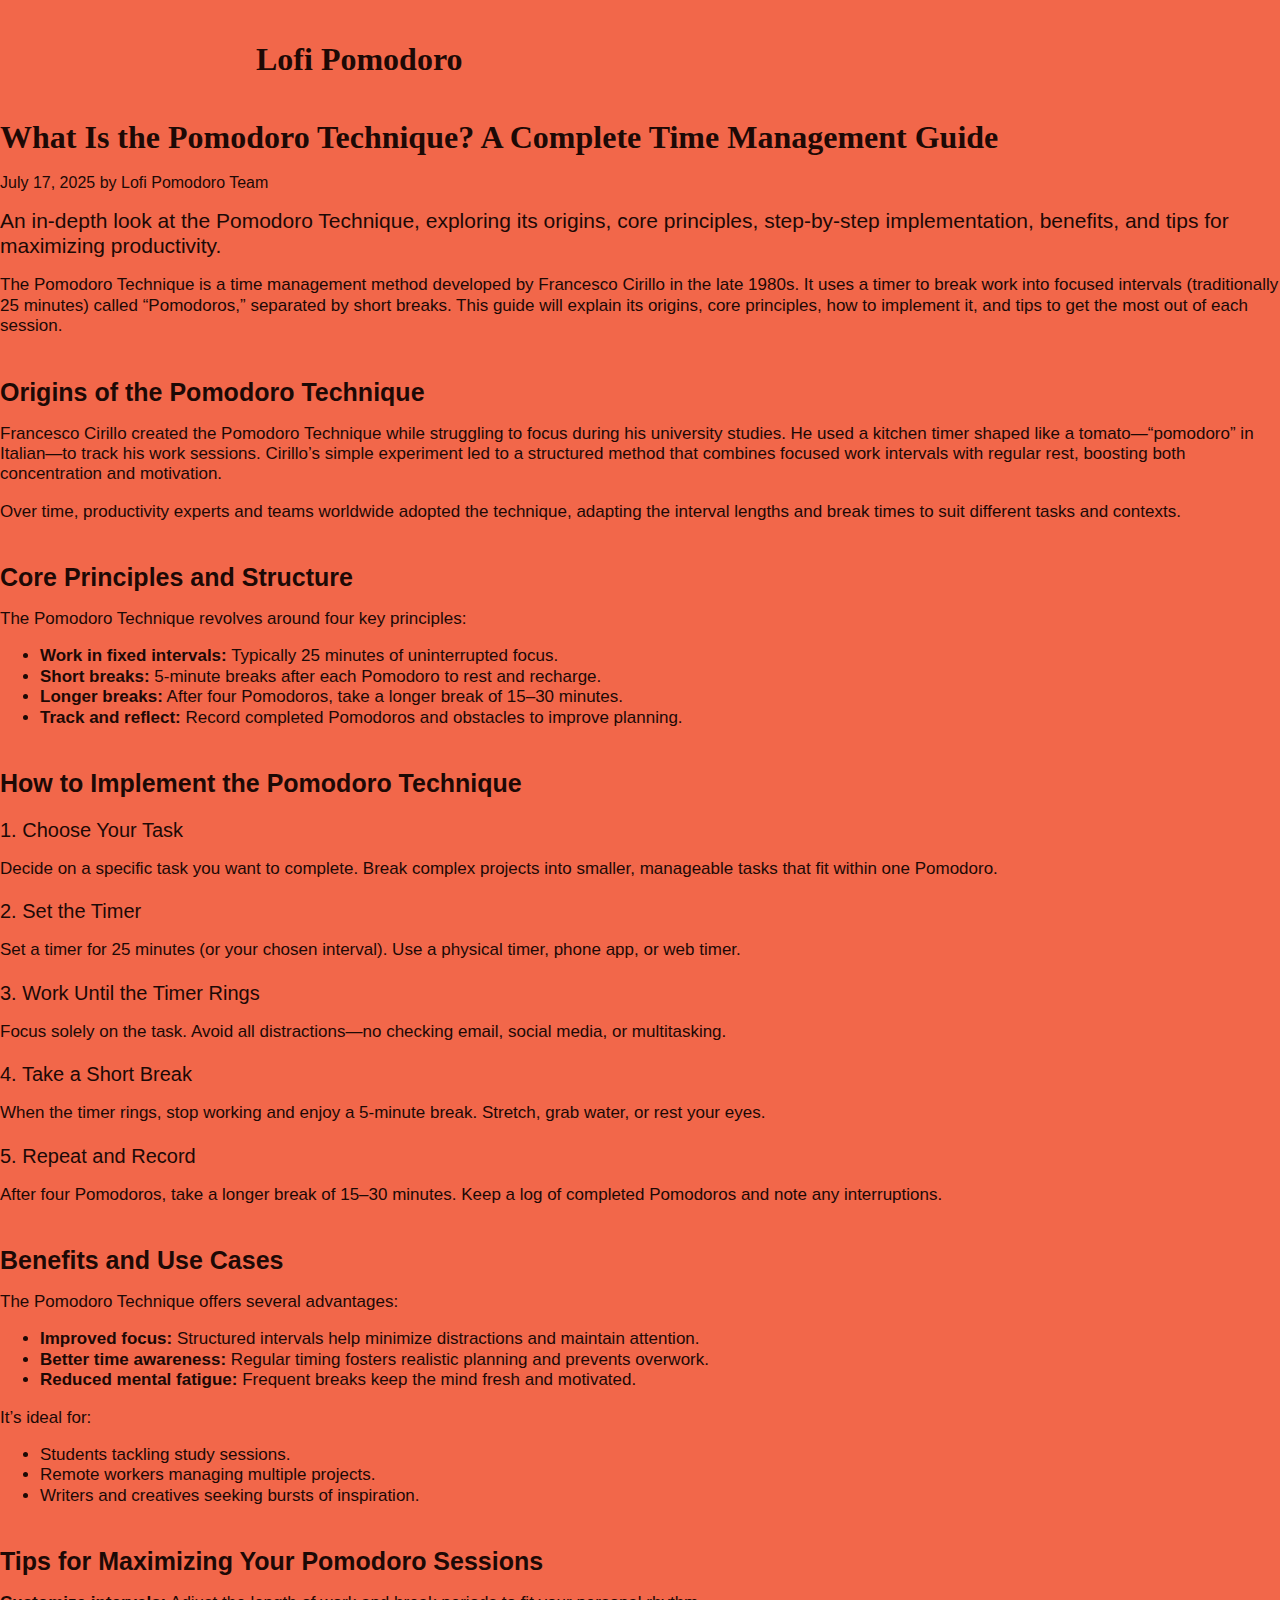
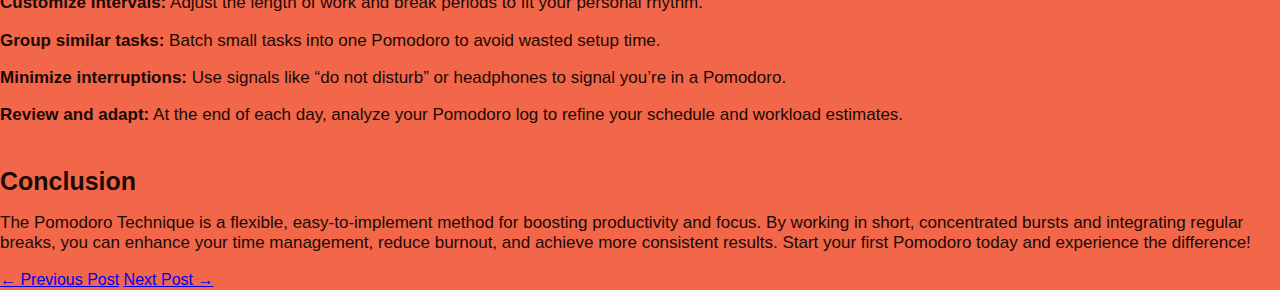
<file: more-pomodoro/posts/What-Is-the-Pomodoro-Technique.html>
<!DOCTYPE html>
<html lang="en">
<head>
  <meta charset="UTF-8">
  <meta http-equiv="X-UA-Compatible" content="IE=edge">
  <meta name="viewport" content="width=device-width, initial-scale=1">

  <title>What Is the Pomodoro Technique? A Complete Time Management Guide</title>
  <meta name="description" content="Discover the Pomodoro Technique, a simple time management method to boost focus and productivity with 25-minute intervals and regular breaks.">
  <link rel="canonical" href="https://lofi-pomodoro.com/posts/2025-07-17-what-is-the-pomodoro-technique.html">

  <!-- Open Graph -->
  <meta property="og:type" content="article">
  <meta property="og:title" content="What Is the Pomodoro Technique? A Complete Time Management Guide">
  <meta property="og:description" content="Discover the Pomodoro Technique, a simple time management method to boost focus and productivity with 25-minute intervals and regular breaks.">
  <meta property="og:url" content="https://lofi-pomodoro.com/posts/2025-07-17-what-is-the-pomodoro-technique.html">
  <meta property="og:image" content="https://lofi-pomodoro.com/images/pomodoro-technique.jpg">

  <!-- Twitter Card -->
  <meta name="twitter:card" content="summary_large_image">
  <meta name="twitter:title" content="What Is the Pomodoro Technique? A Complete Time Management Guide">
  <meta name="twitter:description" content="Discover the Pomodoro Technique, a simple time management method to boost focus and productivity with 25-minute intervals and regular breaks.">
  <meta name="twitter:image" content="https://lofi-pomodoro.com/images/pomodoro-technique.jpg">

  <link href="posts.css" rel="stylesheet">
</head>
<body>
  <header>
    <div class="wrapper">
      <h1>Lofi Pomodoro</h1>
    </div>
  </header>

  <article>
    <h1>What Is the Pomodoro Technique? A Complete Time Management Guide</h1>
    <p class="post-meta">
      <time datetime="2025-07-17">July 17, 2025</time> by Lofi Pomodoro Team
    </p>
    <p class="article-summary">
      An in-depth look at the Pomodoro Technique, exploring its origins, core principles, step-by-step implementation, benefits, and tips for maximizing productivity.
    </p>
    <div class="article-body">
      <p>The Pomodoro Technique is a time management method developed by Francesco Cirillo in the late 1980s. It uses a timer to break work into focused intervals (traditionally 25 minutes) called “Pomodoros,” separated by short breaks. This guide will explain its origins, core principles, how to implement it, and tips to get the most out of each session.</p>

      <h2>Origins of the Pomodoro Technique</h2>
      <p>Francesco Cirillo created the Pomodoro Technique while struggling to focus during his university studies. He used a kitchen timer shaped like a tomato—“pomodoro” in Italian—to track his work sessions. Cirillo’s simple experiment led to a structured method that combines focused work intervals with regular rest, boosting both concentration and motivation.</p>
      <p>Over time, productivity experts and teams worldwide adopted the technique, adapting the interval lengths and break times to suit different tasks and contexts.</p>

      <h2>Core Principles and Structure</h2>
      <p>The Pomodoro Technique revolves around four key principles:</p>
      <ul>
        <li><strong>Work in fixed intervals:</strong> Typically 25 minutes of uninterrupted focus.</li>
        <li><strong>Short breaks:</strong> 5-minute breaks after each Pomodoro to rest and recharge.</li>
        <li><strong>Longer breaks:</strong> After four Pomodoros, take a longer break of 15–30 minutes.</li>
        <li><strong>Track and reflect:</strong> Record completed Pomodoros and obstacles to improve planning.</li>
      </ul>

      <h2>How to Implement the Pomodoro Technique</h2>
      <h3>1. Choose Your Task</h3>
      <p>Decide on a specific task you want to complete. Break complex projects into smaller, manageable tasks that fit within one Pomodoro.</p>
      <h3>2. Set the Timer</h3>
      <p>Set a timer for 25 minutes (or your chosen interval). Use a physical timer, phone app, or web timer.</p>
      <h3>3. Work Until the Timer Rings</h3>
      <p>Focus solely on the task. Avoid all distractions—no checking email, social media, or multitasking.</p>
      <h3>4. Take a Short Break</h3>
      <p>When the timer rings, stop working and enjoy a 5-minute break. Stretch, grab water, or rest your eyes.</p>
      <h3>5. Repeat and Record</h3>
      <p>After four Pomodoros, take a longer break of 15–30 minutes. Keep a log of completed Pomodoros and note any interruptions.</p>

      <h2>Benefits and Use Cases</h2>
      <p>The Pomodoro Technique offers several advantages:</p>
      <ul>
        <li><strong>Improved focus:</strong> Structured intervals help minimize distractions and maintain attention.</li>
        <li><strong>Better time awareness:</strong> Regular timing fosters realistic planning and prevents overwork.</li>
        <li><strong>Reduced mental fatigue:</strong> Frequent breaks keep the mind fresh and motivated.</li>
      </ul>
      <p>It’s ideal for:</p>
      <ul>
        <li>Students tackling study sessions.</li>
        <li>Remote workers managing multiple projects.</li>
        <li>Writers and creatives seeking bursts of inspiration.</li>
      </ul>

      <h2>Tips for Maximizing Your Pomodoro Sessions</h2>
      <p><strong>Customize intervals:</strong> Adjust the length of work and break periods to fit your personal rhythm.</p>
      <p><strong>Group similar tasks:</strong> Batch small tasks into one Pomodoro to avoid wasted setup time.</p>
      <p><strong>Minimize interruptions:</strong> Use signals like “do not disturb” or headphones to signal you’re in a Pomodoro.</p>
      <p><strong>Review and adapt:</strong> At the end of each day, analyze your Pomodoro log to refine your schedule and workload estimates.</p>

      <h2>Conclusion</h2>
      <p>The Pomodoro Technique is a flexible, easy-to-implement method for boosting productivity and focus. By working in short, concentrated bursts and integrating regular breaks, you can enhance your time management, reduce burnout, and achieve more consistent results. Start your first Pomodoro today and experience the difference!</p>
    </div>
  </article>

  <footer>
    <nav class="post-navigation">
      <a rel="prev" href="previous-post.html">← Previous Post</a>
      <a rel="next" href="next-post.html">Next Post →</a>
    </nav>
  </footer>

  <script type="application/ld+json">
  {
    "@context": "https://schema.org",
    "@graph": [
      {
        "@type": "Article",
        "headline": "What Is the Pomodoro Technique? A Complete Time Management Guide",
        "description": "Discover the Pomodoro Technique, a simple time management method to boost focus and productivity with 25-minute intervals and regular breaks.",
        "image": "https://lofi-pomodoro.com/images/pomodoro-technique.jpg",
        "author": {
          "@type": "Organization",
          "name": "Lofi Pomodoro Team"
        },
        "datePublished": "2025-07-17",
        "dateModified": "2025-07-17",
        "mainEntityOfPage": {
          "@type": "WebPage",
          "@id": "https://lofi-pomodoro.com/posts/2025-07-17-what-is-the-pomodoro-technique.html"
        }
      },
      {
        "@type": "BreadcrumbList",
        "itemListElement": [
          {
            "@type": "ListItem",
            "position": 1,
            "name": "Home",
            "item": "https://lofi-pomodoro.com/"
          },
          {
            "@type": "ListItem",
            "position": 2,
            "name": "Blog",
            "item": "https://lofi-pomodoro.com/posts/"
          },
          {
            "@type": "ListItem",
            "position": 3,
            "name": "What Is the Pomodoro Technique? A Complete Time Management Guide",
            "item": "https://lofi-pomodoro.com/posts/2025-07-17-what-is-the-pomodoro-technique.html"
          }
        ]
      }
    ]
  }
  </script>
</body>
</html>
</file>
<file: more-pomodoro/posts/posts.css>
/* ──────────────────────────────────────────────────────────────────────────
   Master Blog Styles
   ──────────────────────────────────────────────────────────────────────────
   Variables, tipografía, márgenes y colores globales para artículos de blog
   ────────────────────────────────────────────────────────────────────────── */

/* 1. Variables CSS para fácil theming y mantenimiento */
:root {
  /* Colores */
  --color-text: #1D0905;
  --color-bg: #F2674A;
  --color-link: #1D0905;
  --color-link-hover: #000000;

  /* Fuentes */
  --font-serif: 'Fraunces', serif;
  --font-sans: 'Inter', sans-serif;

  /* Tipografía (en rem) */
  --fs-h1: 2rem;      /* 32px */
  --fs-h2: 1.5625rem; /* 25px */
  --fs-h3: 1.25rem;   /* 20px */
  --fs-summary: 1.25rem; /* 20px */
  --fs-body: 1rem;    /* 16px */

  /* Espaciados */
  --lh: 1.2;
  --mt-h1: 2.5rem;  /* 40px */
  --mb-h1: 1rem;    /* 16px */
  --mt-h2: 2.5rem;  /* 40px */
  --mb-h2: 1rem;    /* 16px */
  --mt-h3: 1.25rem; /* 20px */
  --mb-h3: 0.5rem;  /* 8px */
}

/* 2. Reset / Base */
*,
*::before,
*::after {
  box-sizing: border-box;
}
body {
  margin: 0;
  padding: 0;
  background-color: var(--color-bg);
  color: var(--color-text);
  font-family: var(--font-sans);
  line-height: var(--lh);
  letter-spacing: 0;
  -webkit-font-smoothing: antialiased;
}

/* 3. Encabezados */
h1, h2, h3 {
  color: var(--color-text);
  line-height: var(--lh);
  letter-spacing: 0;
  margin-top: 0;
  margin-bottom: 0;
}

/* H1 */
h1 {
  font-family: var(--font-serif);
  font-size: var(--fs-h1);
  font-weight: 900;
  margin-top: var(--mt-h1);
  margin-bottom: var(--mb-h1);
}

/* H2 */
h2 {
  font-family: var(--font-sans);
  font-size: var(--fs-h2);
  font-weight: 600; /* semibold */
  margin-top: var(--mt-h2);
  margin-bottom: var(--mb-h2);
}

/* H3 */
h3 {
  font-family: var(--font-sans);
  font-size: var(--fs-h3);
  font-weight: 400;
  margin-top: var(--mt-h3);
  margin-bottom: var(--mb-h3);
}

/* 4. Texto resumen del artículo */
.article-summary {
  font-family: var(--font-sans);
  font-size: var(--fs-summary);
  font-weight: 400;
  color: var(--color-text);
  margin: 0 0 1rem 0;
}

/* Enlaces dentro del resumen */
.article-summary a {
  color: var(--color-link);
  text-decoration: underline;
}
.article-summary a:focus,
.article-summary a:hover {
  color: var(--color-link-hover);
}

/* 5. Texto del cuerpo */
.article-body {
  font-family: var(--font-sans);
  font-size: var(--fs-body);
  font-weight: 400;
  color: var(--color-text);
  margin: 0 0 1rem 0;
  line-height: var(--lh);
}
.article-body a {
  color: var(--color-link);
  text-decoration: underline;
}
.article-body a:focus,
.article-body a:hover {
  color: var(--color-link-hover);
}

/* 6. Wrapper general (mismo que “more-pomodoro”) */
.wrapper {
  margin: 0 auto;
  padding: 0 1rem;
  max-width: 800px;
}

/* 7. Mejoras de accesibilidad */
:focus {
  outline: 2px solid var(--color-link-hover);
  outline-offset: 2px;
}

/* 8. Font-display para inter y fraunces (establece en @font-face) */
/*
@font-face {
  font-family: 'Inter';
  src: url('/fonts/Inter.woff2') format('woff2');
  font-display: swap;
}
@font-face {
  font-family: 'Fraunces';
  src: url('/fonts/Fraunces.woff2') format('woff2');
  font-display: swap;
}
*/

/* 9. Media queries (si deseas ajustes responsivos específicos) */
/* Por ejemplo, aumentar el tamaño de texto en pantallas grandes */
@media (min-width: 1024px) {
  :root {
    --fs-body: 1.0625rem; /* 17px */
    --fs-summary: 1.3125rem; /* 21px */
  }
}
</file>
